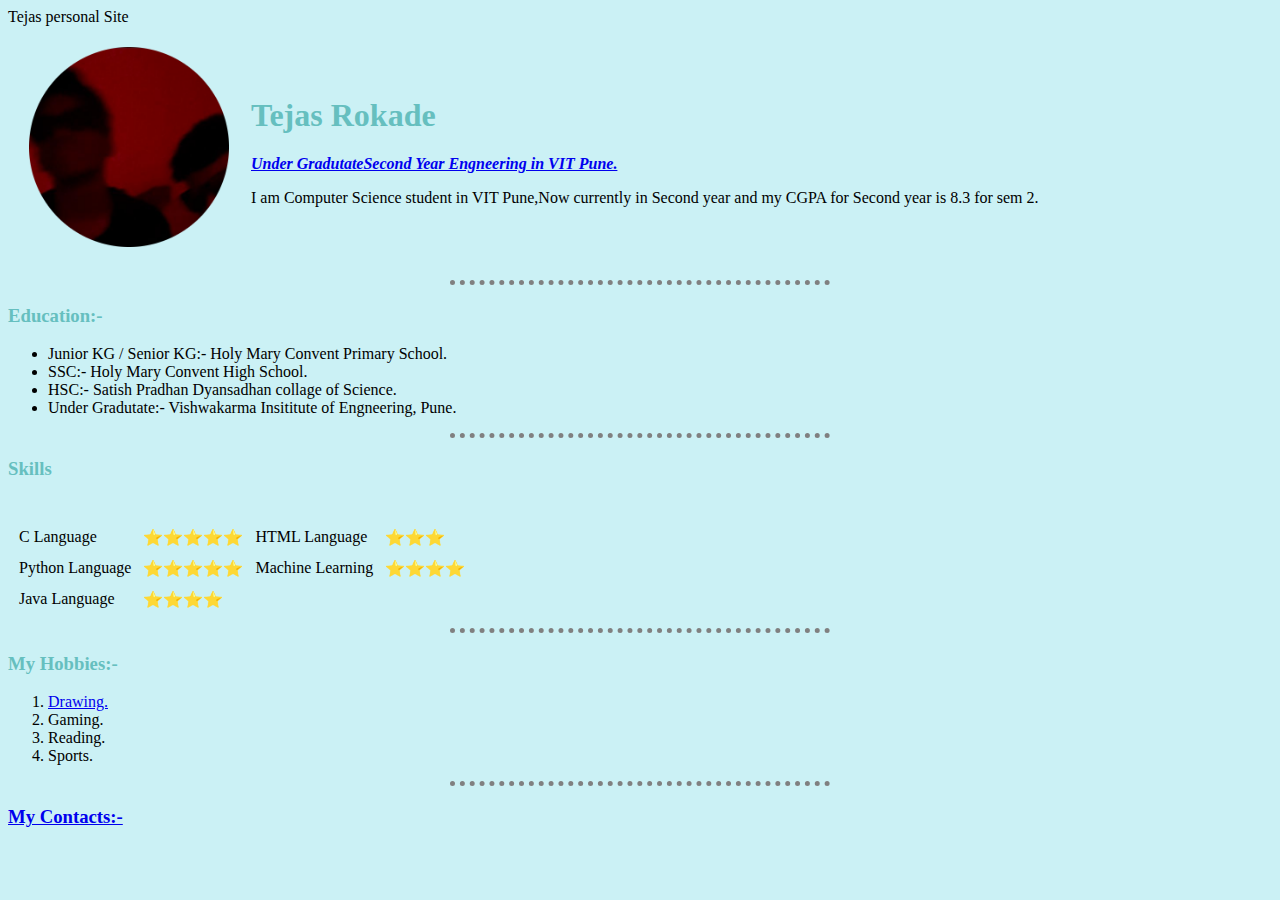
<file: index.html>
<!DOCTYPE html>
<html>
  <head>
    <meta charset="UTF-8" />
    <title">Tejas personal Site </title>
   
    <link rel="stylesheet" href="css/styles.css">
  </head>
  <table cellspacing="20">
    <tr>
      <td><img
        src="Image\Tejas.png"
        alt="Tejas Instagrma Profile Image"
        width="200"
        height="200"
      /></td>
      <td><h1>Tejas Rokade</h1>
        <p>
          <em
            ><strong
              ><a
                href="https://www.linkedin.com/in/tejas-rokade-609198235"
              >
                Under GradutateSecond Year Engneering in VIT Pune.</a
              ></strong
            ></em
          >
        </p>
        <p>
          I am Computer Science student in VIT Pune,Now currently in Second year and
          my CGPA for Second year is 8.3 for sem 2.
        </p></td>
    </tr>
  </table>
  <body>
    
    <hr size="3" />
    <h3>Education:-</h3>
    <ul>
      <li>Junior KG / Senior KG:- Holy Mary Convent Primary School.</li>
      <li>SSC:- Holy Mary Convent High School.</li>
      <li>HSC:- Satish Pradhan Dyansadhan collage of Science.</li>
      <li>Under Gradutate:- Vishwakarma Insititute of Engneering, Pune.</li>
    </ul>
    <hr size="3">
    <h3>Skills</h3>
    <br />
    <table cellspacing="10">

      <tbody>
        <tr>

          <td>C Language</td>
          <td>⭐⭐⭐⭐⭐</td>

          
          <td>HTML Language</td>
          <td>&#11088;&#11088;&#11088;</td>
        </tr>
        <tr>
         
          <td>Python Language</td>
          <td>&#11088;&#11088;&#11088;&#11088;&#11088;</td>
          <td>Machine Learning</td>
          <td>&#11088;&#11088;&#11088;&#11088;</td>
        </tr>
        <tr>
          <td>Java Language</td>
          <td>&#11088;&#11088;&#11088;&#11088;</td>
        </tr>

 
        
      </tbody>
      <tfoot>

      </tfoot>
    </table>
    <hr size="3">
    <h3>My Hobbies:-</h3>
    <ol>
      <li>
        <a
          href="https://www.google.com/search?q=images+of+mona+lisa&rlz=1C1CHZN_enIN977IN977&sxsrf=AJOqlzWpcPRvFK_YK2YaDegllyZ-p4L_7g:1677433224295&source=lnms&tbm=isch&sa=X&ved=2ahUKEwjMv9_b3bP9AhXOO3AKHQaTC4gQ_AUoAXoECAEQAw&biw=1584&bih=778&dpr=1"
          >Drawing.</a
        >
      </li>
      <li>Gaming.</li>
      <li>Reading.</li>
      <li>Sports.</li>
    </ol>
    <hr size="3">
    <h3>
      <a
        href="contacts.html"
        >My Contacts:-
        </a>
    </h3>
  </body>
</html>
</file>
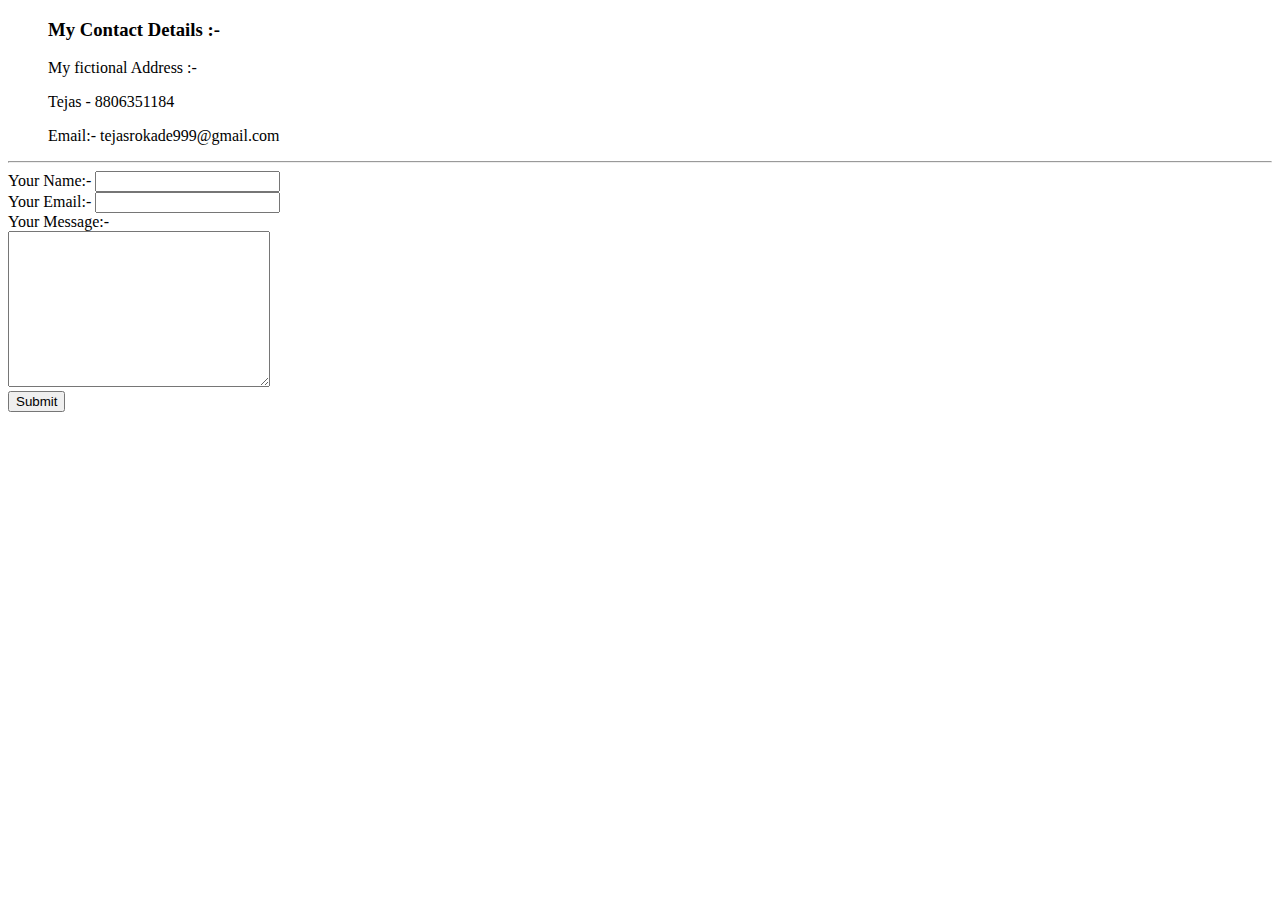
<file: Contacts.html>
<!DOCTYPE html>
<html>
  <head>
    <meta charset="UTF-8" />
    <title>Contact Me</title>
  </head>
  <body>
    <ul>
      <h3>My Contact Details :-</h3>
      <p>My fictional Address :-</p>
      <p>Tejas - 8806351184</p>
      <p>Email:- tejasrokade999@gmail.com</p>
    </ul>
    <hr>
    <form action="mailto:tejasrokade999@gmail.com" method="post" enctype="text/plain">
      <label>Your Name:- </label>
      <input type="text" name="yourName" value=""><br>
      <label>Your Email:- </label>
      <input type="email" name="yourEmail" value=""><br>
      <label>Your Message:- </label><br>
      <textarea name="yourMessage" rows="10" cols="30"></textarea><br>
      <input type="submit" name="" >
    </form>

  </body>
</html>
</file>
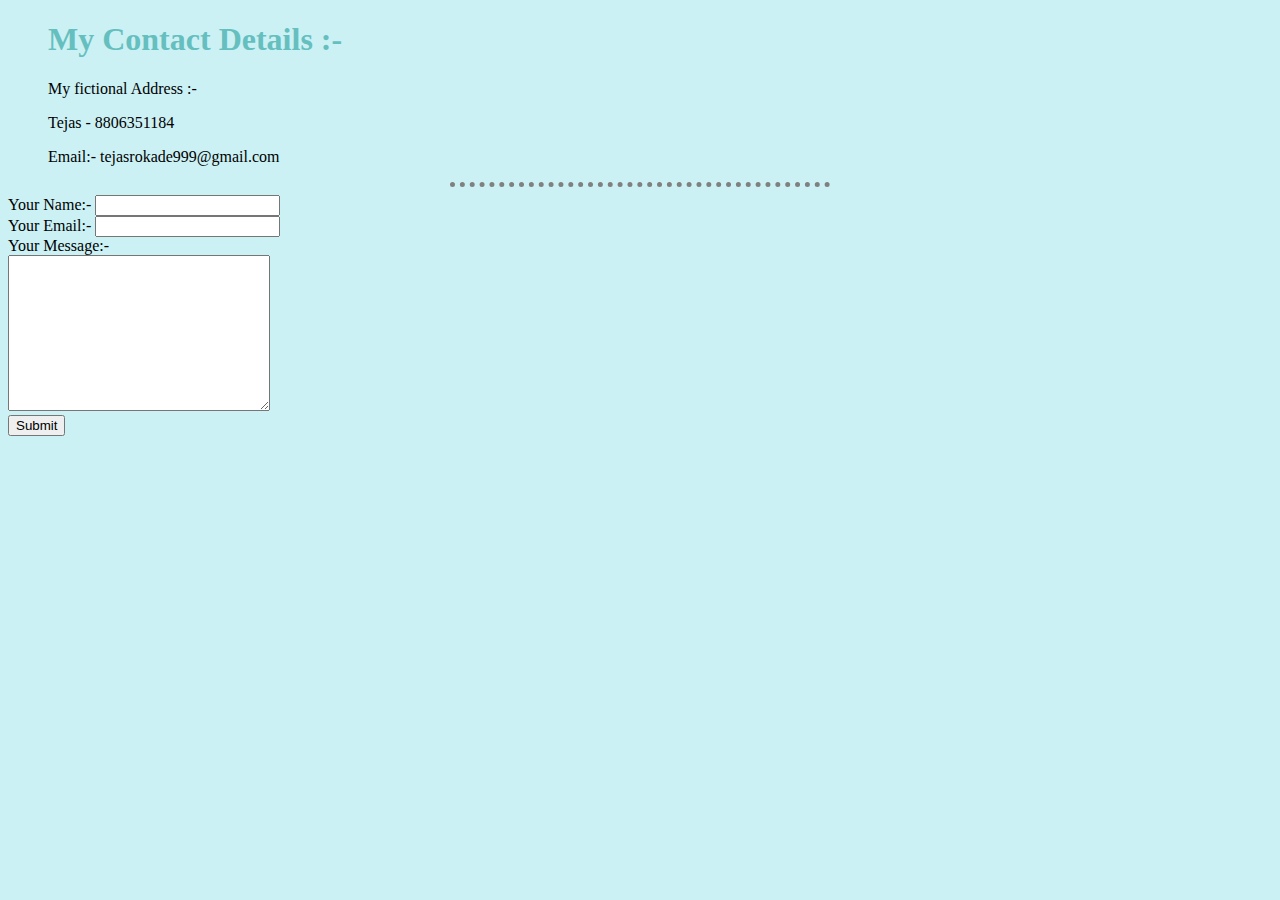
<file: contacts.html>
<!DOCTYPE html>
<html>
  <head>
    <meta charset="UTF-8" />
    <title>Contact Me</title>
    <link rel="stylesheet" href="css\styles.css">
  </head>
  <body>
    <ul>
      <h1>My Contact Details :-</h1>
      <p>My fictional Address :-</p>
      <p>Tejas - 8806351184</p>
      <p>Email:- tejasrokade999@gmail.com</p>
    </ul>
    <hr>
    <form action="mailto:tejasrokade999@gmail.com" method="post" enctype="text/plain">
      <label>Your Name:- </label>
      <input type="text" name="yourName" value=""><br>
      <label>Your Email:- </label>
      <input type="email" name="yourEmail" value=""><br>
      <label>Your Message:- </label><br>
      <textarea name="yourMessage" rows="10" cols="30"></textarea><br>
      <input type="submit" name="" >
    </form>

  </body>
</html>
</file>
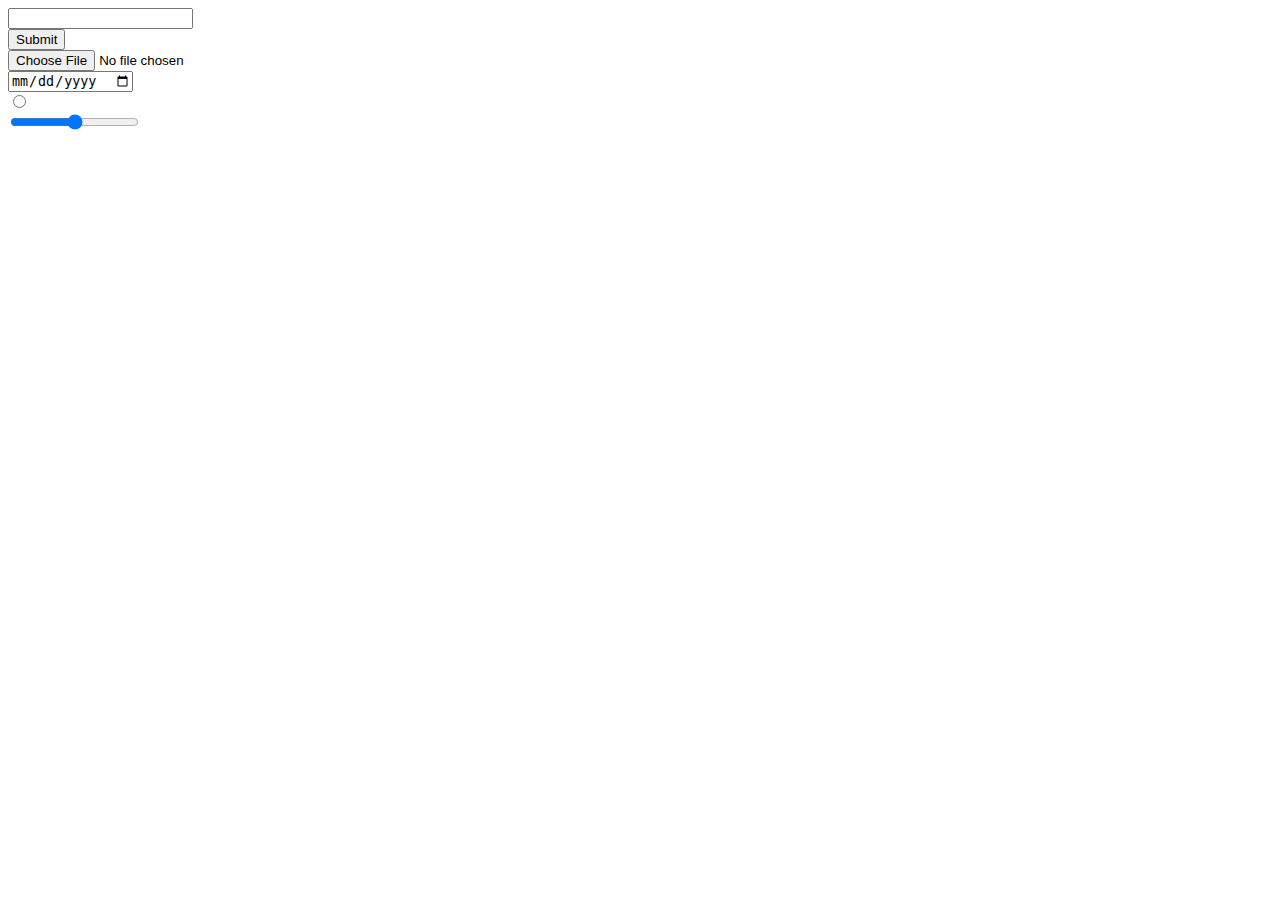
<file: Input.html>
<!DOCTYPE html>
<html>
    <head>
        <meta charset = "utf-8">
    <title>Input HTML</title>
    </head>
    <body>
        <form>
            <input type="text"><br>
            <input type="submit"><br>
            <input type="file"><br>
            <input type="date"><br>
            <input type="radio"><br>
            <input type="range">
        </form>
    </body>

</html>
</file>
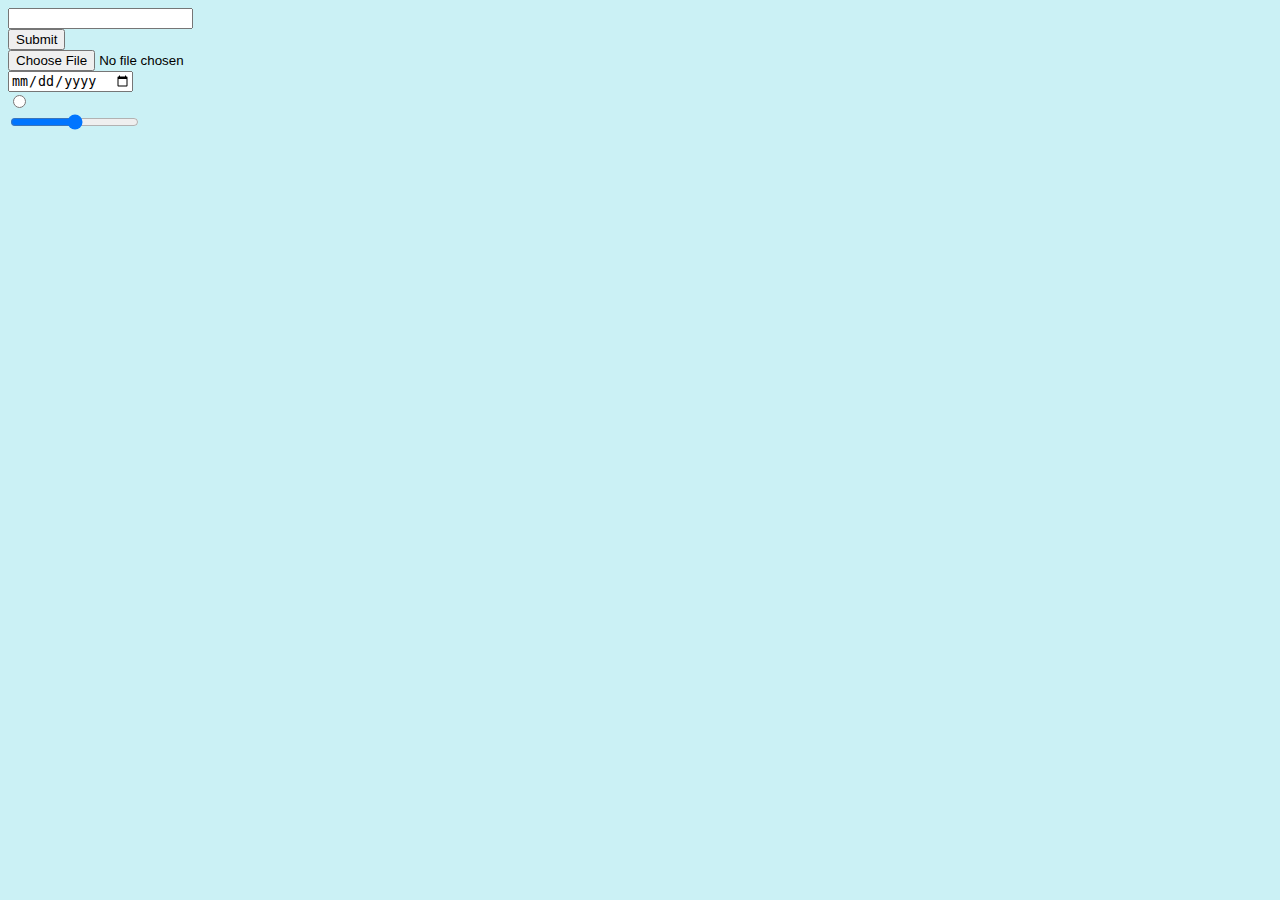
<file: input.html>
<!DOCTYPE html>
<html>
    <head>
        <meta charset = "utf-8">
    <title>Input HTML</title>
    <link rel="stylesheet" href="css\styles.css">
    </head>
    <body>
        <form>
            <input type="text"><br>
            <input type="submit"><br>
            <input type="file"><br>
            <input type="date"><br>
            <input type="radio"><br>
            <input type="range">
        </form>
    </body>

</html>
</file>
<file: css/styles.css>
body
{
    background-color: #CBF1F5;
}
h1
{
    color: #66BFBF;
}
h3
{
    color: #66BFBF;
}
hr
{
    
    border-style: none;
    border-top-style: dotted;
    border-width: 5px;
    border-color: gray;
        
    width: 30%;
}
</file>
